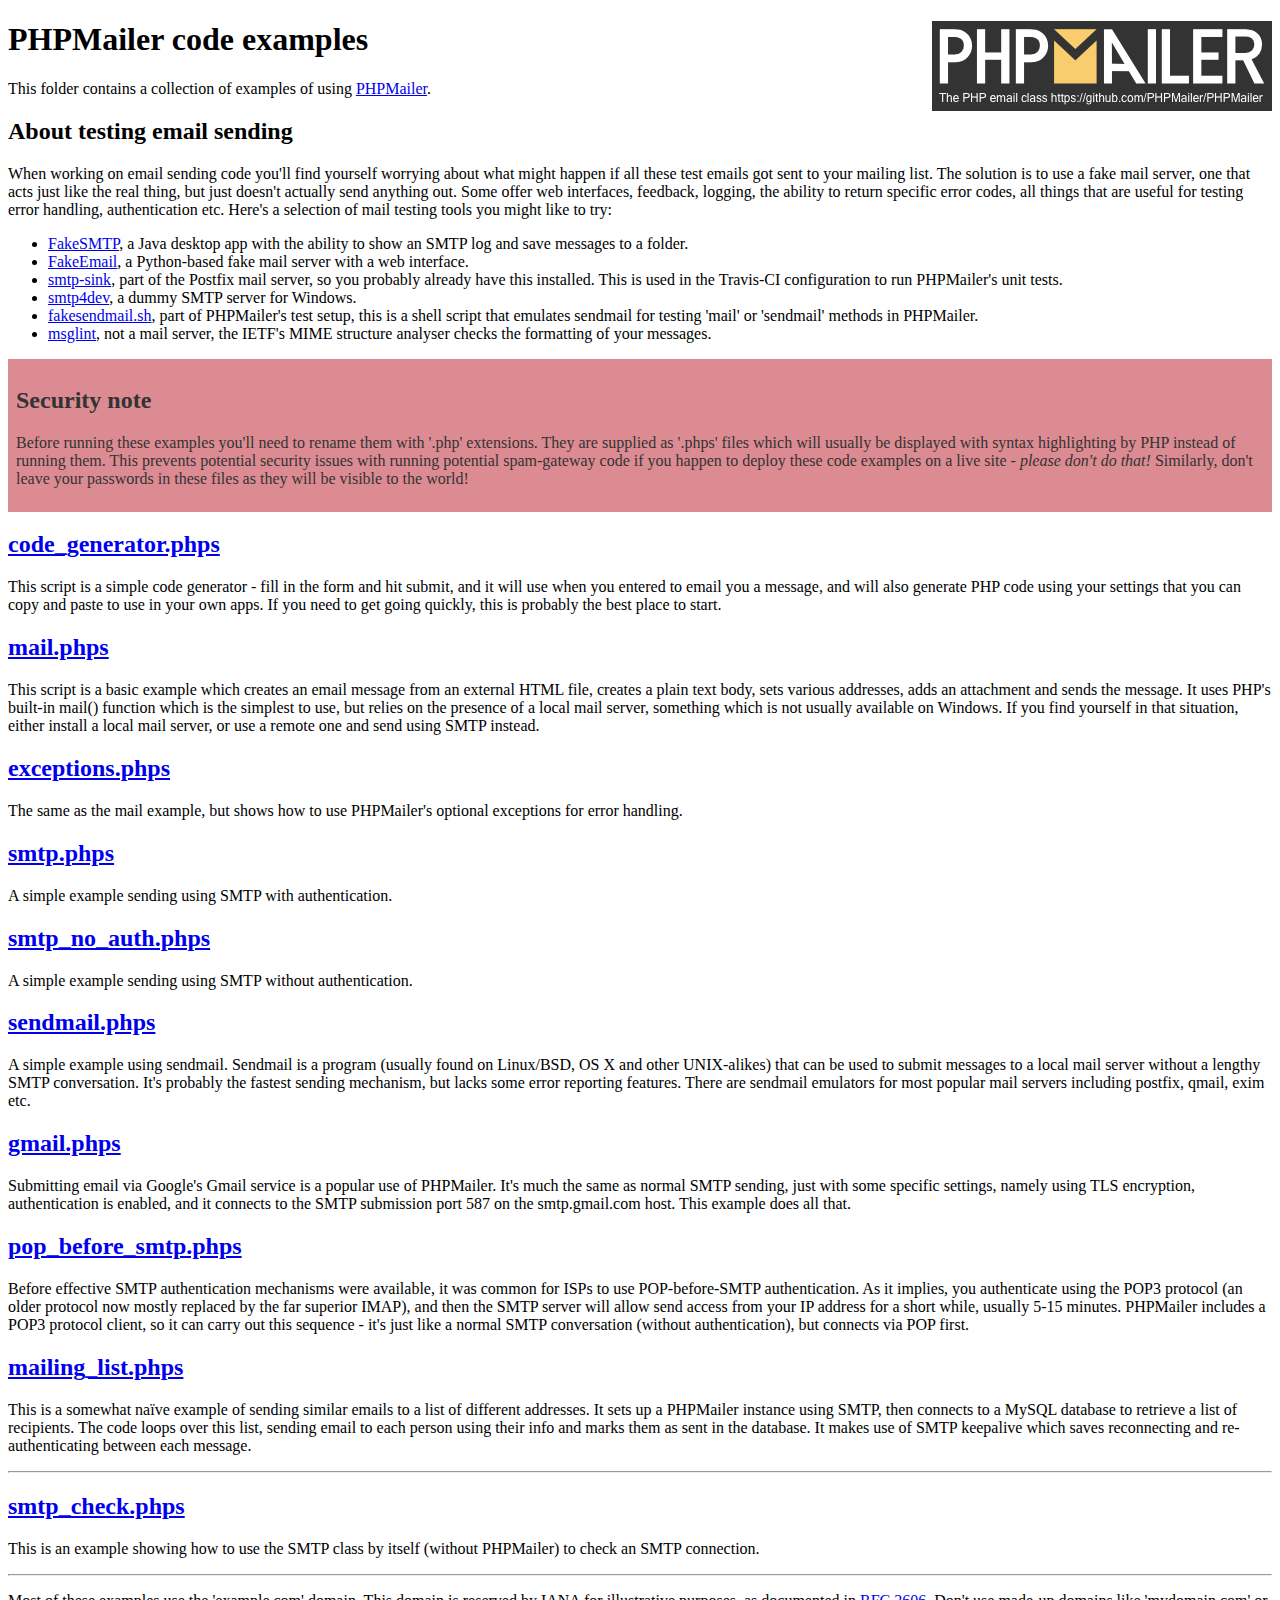
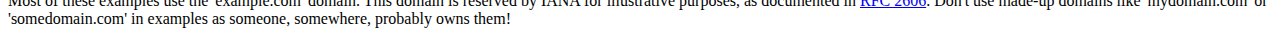
<file: ws/phpmailer/examples/index.html>
<!DOCTYPE html>
<html>
<head>
	<meta charset="UTF-8">
	<title>PHPMailer Examples</title>
</head>
<body>
<h1>PHPMailer code examples<a href="https://github.com/PHPMailer/PHPMailer"><img src="images/phpmailer.png" style="float:right; border:0;" alt="PHPMailer logo"></a></h1>
<p>This folder contains a collection of examples of using <a href="https://github.com/PHPMailer/PHPMailer">PHPMailer</a>.</p>
<h2>About testing email sending</h2>
<p>When working on email sending code you'll find yourself worrying about what might happen if all these test emails got sent to your mailing list. The solution is to use a fake mail server, one that acts just like the real thing, but just doesn't actually send anything out. Some offer web interfaces, feedback, logging, the ability to return specific error codes, all things that are useful for testing error handling, authentication etc. Here's a selection of mail testing tools you might like to try:</p>
<ul>
  <li><a href="https://github.com/Nilhcem/FakeSMTP">FakeSMTP</a>, a Java desktop app with the ability to show an SMTP log and save messages to a folder. </li>
  <li><a href="https://github.com/isotoma/FakeEmail">FakeEmail</a>, a Python-based fake mail server with a web interface.</li>
  <li><a href="http://www.postfix.org/smtp-sink.1.html">smtp-sink</a>, part of the Postfix mail server, so you probably already have this installed. This is used in the Travis-CI configuration to run PHPMailer's unit tests.</li>
  <li><a href="http://smtp4dev.codeplex.com">smtp4dev</a>, a dummy SMTP server for Windows.</li>
  <li><a href="https://github.com/PHPMailer/PHPMailer/blob/master/test/fakesendmail.sh">fakesendmail.sh</a>, part of PHPMailer's test setup, this is a shell script that emulates sendmail for testing 'mail' or 'sendmail' methods in PHPMailer.</li>
  <li><a href="http://tools.ietf.org/tools/msglint/">msglint</a>, not a mail server, the IETF's MIME structure analyser checks the formatting of your messages.</li>
</ul>
<div style="padding: 8px; color: #333333; background-color: #dc8b92">
<h2>Security note</h2>
<p>Before running these examples you'll need to rename them with '.php' extensions. They are supplied as '.phps' files which will usually be displayed with syntax highlighting by PHP instead of running them. This prevents potential security issues with running potential spam-gateway code if you happen to deploy these code examples on a live site - <em>please don't do that!</em> Similarly, don't leave your passwords in these files as they will be visible to the world!</p>
</div>
<h2><a href="code_generator.phps">code_generator.phps</a></h2>
<p>This script is a simple code generator - fill in the form and hit submit, and it will use when you entered to email you a message, and will also generate PHP code using your settings that you can copy and paste to use in your own apps. If you need to get going quickly, this is probably the best place to start.</p>
<h2><a href="mail.phps">mail.phps</a></h2>
<p>This script is a basic example which creates an email message from an external HTML file, creates a plain text body, sets various addresses, adds an attachment and sends the message. It uses PHP's built-in mail() function which is the simplest to use, but relies on the presence of a local mail server, something which is not usually available on Windows. If you find yourself in that situation, either install a local mail server, or use a remote one and send using SMTP instead.</p>
<h2><a href="exceptions.phps">exceptions.phps</a></h2>
<p>The same as the mail example, but shows how to use PHPMailer's optional exceptions for error handling.</p>
<h2><a href="smtp.phps">smtp.phps</a></h2>
<p>A simple example sending using SMTP with authentication.</p>
<h2><a href="smtp_no_auth.phps">smtp_no_auth.phps</a></h2>
<p>A simple example sending using SMTP without authentication.</p>
<h2><a href="sendmail.phps">sendmail.phps</a></h2>
<p>A simple example using sendmail. Sendmail is a program (usually found on Linux/BSD, OS X and other UNIX-alikes) that can be used to submit messages to a local mail server without a lengthy SMTP conversation. It's probably the fastest sending mechanism, but lacks some error reporting features. There are sendmail emulators for most popular mail servers including postfix, qmail, exim etc.</p>
<h2><a href="gmail.phps">gmail.phps</a></h2>
<p>Submitting email via Google's Gmail service is a popular use of PHPMailer. It's much the same as normal SMTP sending, just with some specific settings, namely using TLS encryption, authentication is enabled, and it connects to the SMTP submission port 587 on the smtp.gmail.com host. This example does all that.</p>
<h2><a href="pop_before_smtp.phps">pop_before_smtp.phps</a></h2>
<p>Before effective SMTP authentication mechanisms were available, it was common for ISPs to use POP-before-SMTP authentication. As it implies, you authenticate using the POP3 protocol (an older protocol now mostly replaced by the far superior IMAP), and then the SMTP server will allow send access from your IP address for a short while, usually 5-15 minutes. PHPMailer includes a POP3 protocol client, so it can carry out this sequence - it's just like a normal SMTP conversation (without authentication), but connects via POP first.</p>
<h2><a href="mailing_list.phps">mailing_list.phps</a></h2>
<p>This is a somewhat naïve example of sending similar emails to a list of different addresses. It sets up a PHPMailer instance using SMTP, then connects to a MySQL database to retrieve a list of recipients. The code loops over this list, sending email to each person using their info and marks them as sent in the database. It makes use of SMTP keepalive which saves reconnecting and re-authenticating between each message.</p>
<hr>
<h2><a href="smtp_check.phps">smtp_check.phps</a></h2>
<p>This is an example showing how to use the SMTP class by itself (without PHPMailer) to check an SMTP connection.</p>
<hr>
<p>Most of these examples use the 'example.com' domain. This domain is reserved by IANA for illustrative purposes, as documented in <a href="http://tools.ietf.org/html/rfc2606">RFC 2606</a>. Don't use made-up domains like 'mydomain.com' or 'somedomain.com' in examples as someone, somewhere, probably owns them!</p>
</body>
</html>
</file>
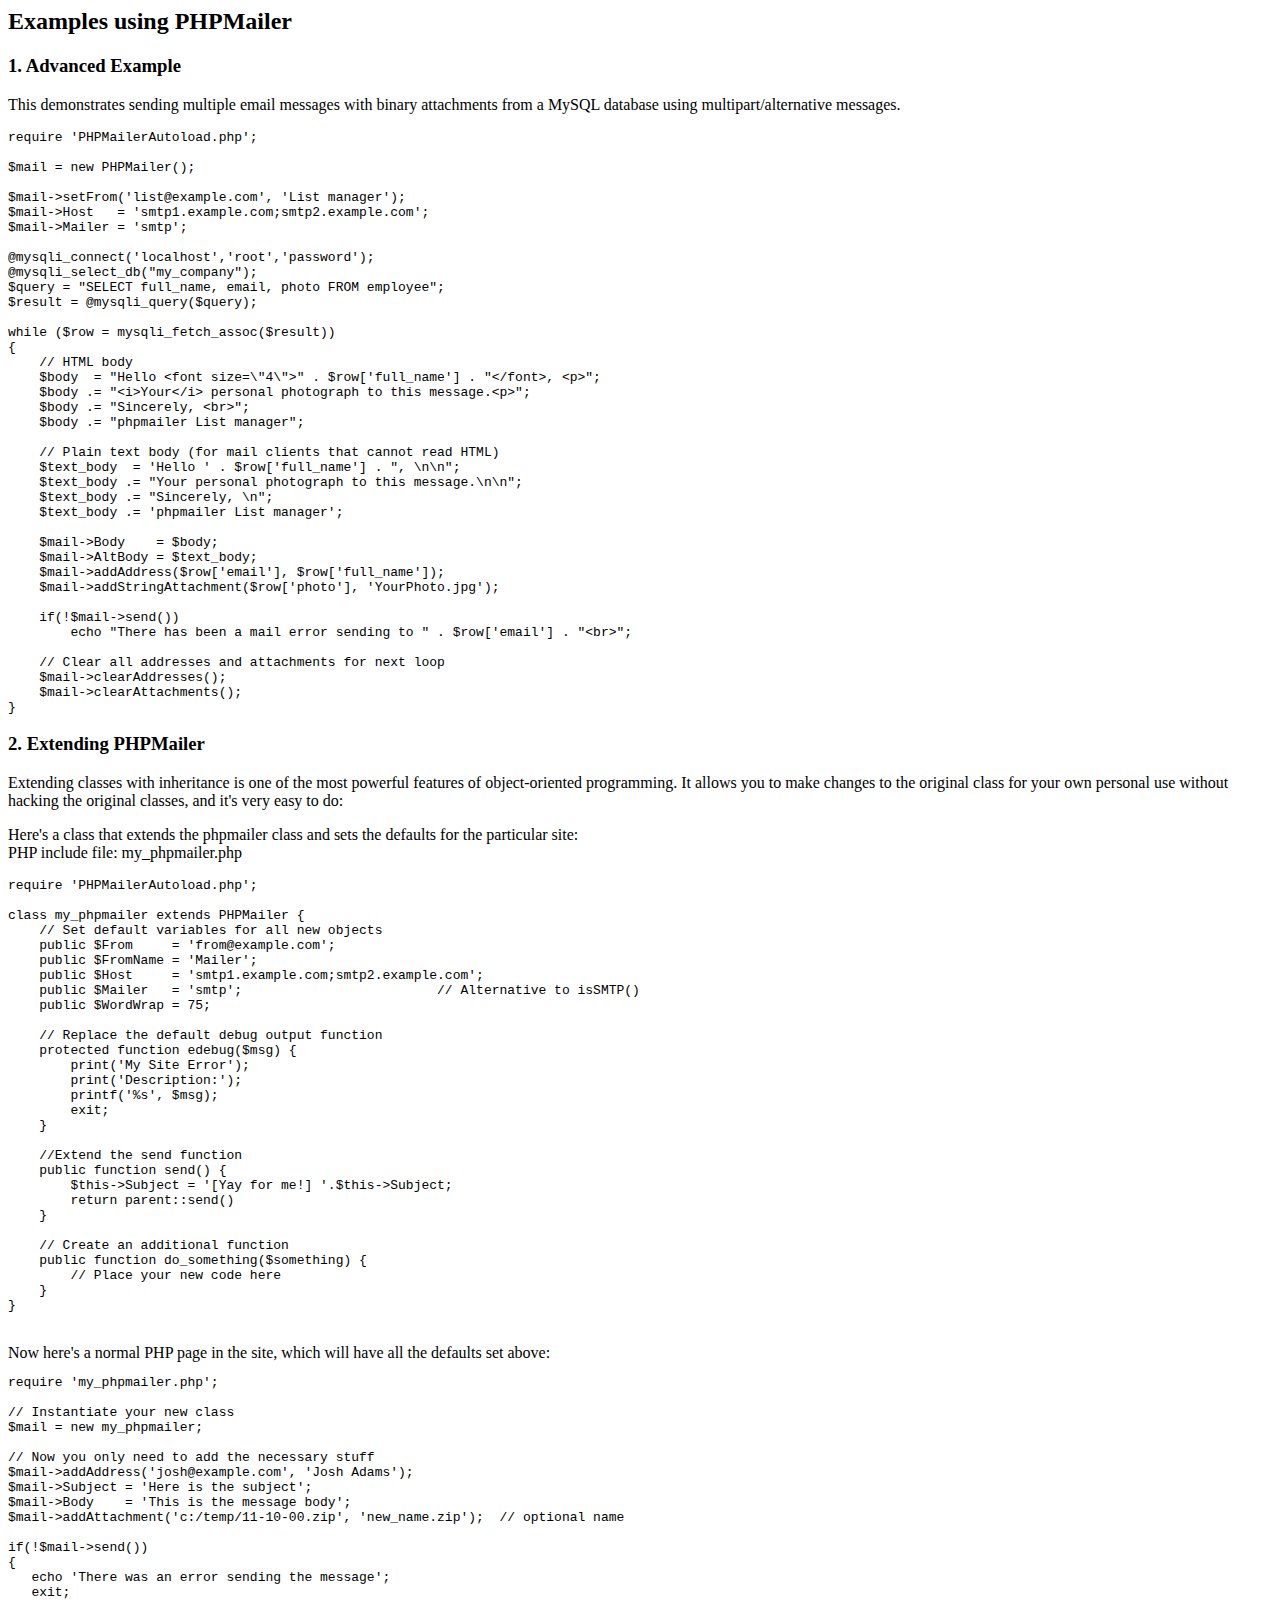
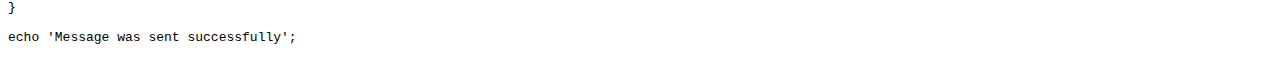
<file: ws/phpmailer/docs/extending.html>
<html>
<head>
<title>Examples using phpmailer</title>
</head>

<body>

<h2>Examples using PHPMailer</h2>

<h3>1. Advanced Example</h3>
<p>

This demonstrates sending multiple email messages with binary attachments
from a MySQL database using multipart/alternative messages.<p>

<pre>
require 'PHPMailerAutoload.php';

$mail = new PHPMailer();

$mail->setFrom('list@example.com', 'List manager');
$mail->Host   = 'smtp1.example.com;smtp2.example.com';
$mail->Mailer = 'smtp';

@mysqli_connect('localhost','root','password');
@mysqli_select_db("my_company");
$query = "SELECT full_name, email, photo FROM employee";
$result = @mysqli_query($query);

while ($row = mysqli_fetch_assoc($result))
{
    // HTML body
    $body  = "Hello &lt;font size=\"4\"&gt;" . $row['full_name'] . "&lt;/font&gt;, &lt;p&gt;";
    $body .= "&lt;i&gt;Your&lt;/i&gt; personal photograph to this message.&lt;p&gt;";
    $body .= "Sincerely, &lt;br&gt;";
    $body .= "phpmailer List manager";

    // Plain text body (for mail clients that cannot read HTML)
    $text_body  = 'Hello ' . $row['full_name'] . ", \n\n";
    $text_body .= "Your personal photograph to this message.\n\n";
    $text_body .= "Sincerely, \n";
    $text_body .= 'phpmailer List manager';

    $mail->Body    = $body;
    $mail->AltBody = $text_body;
    $mail->addAddress($row['email'], $row['full_name']);
    $mail->addStringAttachment($row['photo'], 'YourPhoto.jpg');

    if(!$mail->send())
        echo "There has been a mail error sending to " . $row['email'] . "&lt;br&gt;";

    // Clear all addresses and attachments for next loop
    $mail->clearAddresses();
    $mail->clearAttachments();
}
</pre>
<p>

<h3>2. Extending PHPMailer</h3>
<p>

Extending classes with inheritance is one of the most
powerful features of object-oriented programming. It allows you to make changes to the
original class for your own personal use without hacking the original
classes, and it's very easy to do:

<p>
Here's a class that extends the phpmailer class and sets the defaults
for the particular site:<br>
PHP include file: my_phpmailer.php
<p>

<pre>
require 'PHPMailerAutoload.php';

class my_phpmailer extends PHPMailer {
    // Set default variables for all new objects
    public $From     = 'from@example.com';
    public $FromName = 'Mailer';
    public $Host     = 'smtp1.example.com;smtp2.example.com';
    public $Mailer   = 'smtp';                         // Alternative to isSMTP()
    public $WordWrap = 75;

    // Replace the default debug output function
    protected function edebug($msg) {
        print('My Site Error');
        print('Description:');
        printf('%s', $msg);
        exit;
    }

    //Extend the send function
    public function send() {
        $this->Subject = '[Yay for me!] '.$this->Subject;
        return parent::send()
    }

    // Create an additional function
    public function do_something($something) {
        // Place your new code here
    }
}
</pre>
<br>
Now here's a normal PHP page in the site, which will have all the defaults set above:<br>

<pre>
require 'my_phpmailer.php';

// Instantiate your new class
$mail = new my_phpmailer;

// Now you only need to add the necessary stuff
$mail->addAddress('josh@example.com', 'Josh Adams');
$mail->Subject = 'Here is the subject';
$mail->Body    = 'This is the message body';
$mail->addAttachment('c:/temp/11-10-00.zip', 'new_name.zip');  // optional name

if(!$mail->send())
{
   echo 'There was an error sending the message';
   exit;
}

echo 'Message was sent successfully';
</pre>
</body>
</html>
</file>
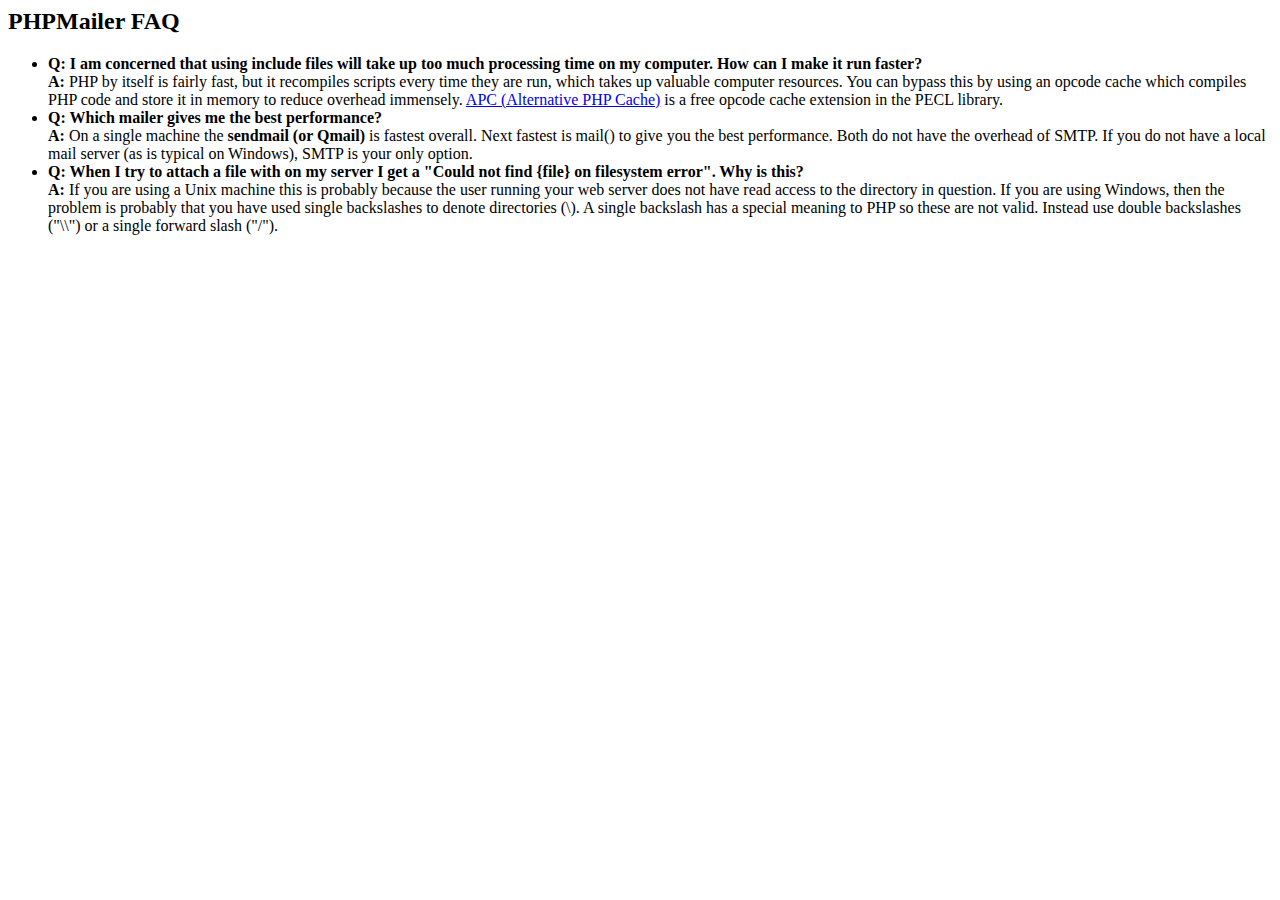
<file: ws/phpmailer/docs/faq.html>
﻿<html>
<head>
<title>PHPMailer FAQ</title>
</head>
<body>
<h2>PHPMailer FAQ</h2>
<ul>
    <li><strong>Q: I am concerned that using include files will take up too much
    processing time on my computer. How can I make it run faster?</strong><br>
    <strong>A:</strong> PHP by itself is fairly fast, but it recompiles scripts every time they are run, which takes up valuable
    computer resources. You can bypass this by using an opcode cache which compiles
    PHP code and store it in memory to reduce overhead immensely. <a href="http://www.php.net/apc/">APC
    (Alternative PHP Cache)</a> is a free opcode cache extension in the PECL library.</li>
    <li><strong>Q: Which mailer gives me the best performance?</strong><br>
    <strong>A:</strong> On a single machine the <strong>sendmail (or Qmail)</strong> is fastest overall.
    Next fastest is mail() to give you the best performance. Both do not have the overhead of SMTP.
    If you do not have a local mail server (as is typical on Windows), SMTP is your only option.</li>
    <li><strong>Q: When I try to attach a file with on my server I get a
    "Could not find {file} on filesystem error". Why is this?</strong><br>
    <strong>A:</strong> If you are using a Unix machine this is probably because the user
    running your web server does not have read access to the directory in question. If you are using Windows,
    then the problem is probably that you have used single backslashes to denote directories (\).
    A single backslash has a special meaning to PHP so these are not
    valid. Instead use double backslashes ("\\") or a single forward
    slash ("/").</li>
</ul>
</body>
</html>
</file>
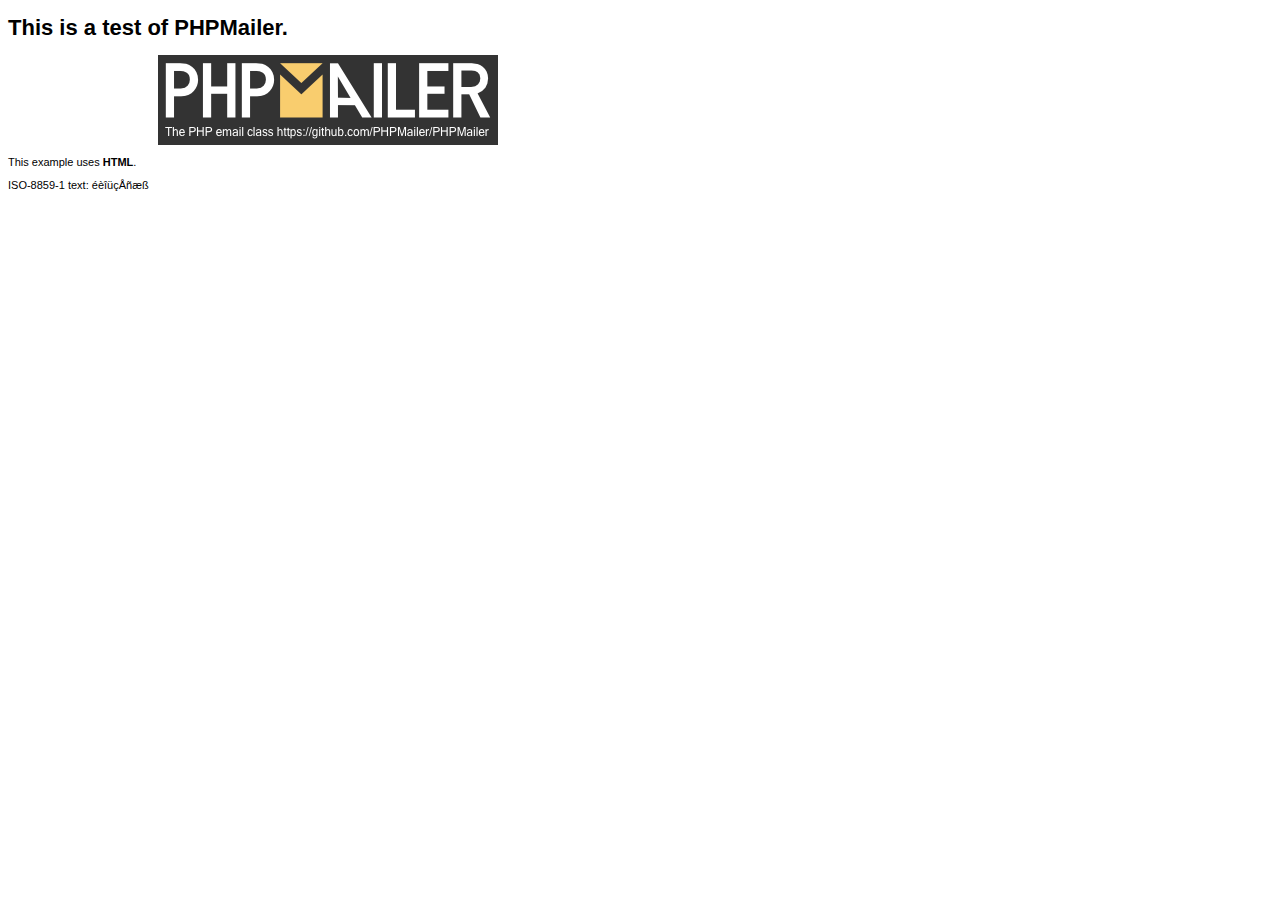
<file: ws/phpmailer/examples/contents.html>
<!DOCTYPE HTML PUBLIC "-//W3C//DTD HTML 4.01 Transitional//EN" "http://www.w3.org/TR/html4/loose.dtd">
<html>
<head>
  <meta http-equiv="Content-Type" content="text/html; charset=iso-8859-1">
  <title>PHPMailer Test</title>
</head>
<body>
<div style="width: 640px; font-family: Arial, Helvetica, sans-serif; font-size: 11px;">
  <h1>This is a test of PHPMailer.</h1>
  <div align="center">
    <a href="https://github.com/PHPMailer/PHPMailer/"><img src="images/phpmailer.png" height="90" width="340" alt="PHPMailer rocks"></a>
  </div>
  <p>This example uses <strong>HTML</strong>.</p>
  <p>ISO-8859-1 text: ���������</p>
</div>
</body>
</html>
</file>
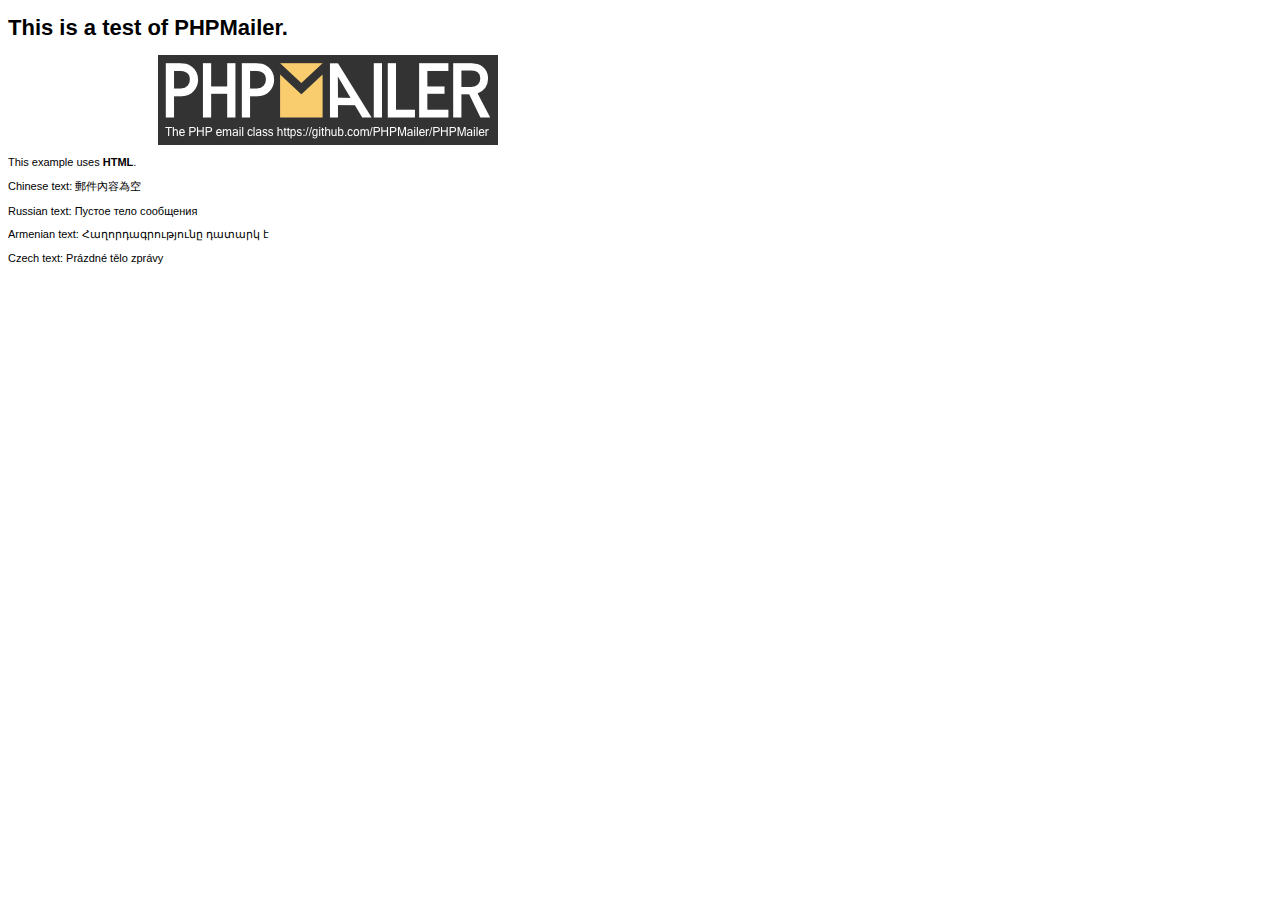
<file: ws/phpmailer/examples/contentsutf8.html>
<!DOCTYPE HTML PUBLIC "-//W3C//DTD HTML 4.01 Transitional//EN" "http://www.w3.org/TR/html4/loose.dtd">
<html>
<head>
  <meta http-equiv="Content-Type" content="text/html; charset=utf-8">
  <title>PHPMailer Test</title>
</head>
<body>
<div style="width: 640px; font-family: Arial, Helvetica, sans-serif; font-size: 11px;">
  <h1>This is a test of PHPMailer.</h1>
  <div align="center">
    <a href="https://github.com/PHPMailer/PHPMailer/"><img src="images/phpmailer.png" height="90" width="340" alt="PHPMailer rocks"></a>
  </div>
  <p>This example uses <strong>HTML</strong>.</p>
  <p>Chinese text: 郵件內容為空</p>
  <p>Russian text: Пустое тело сообщения</p>
  <p>Armenian text: Հաղորդագրությունը դատարկ է</p>
  <p>Czech text: Prázdné tělo zprávy</p>
</div>
</body>
</html>
</file>
